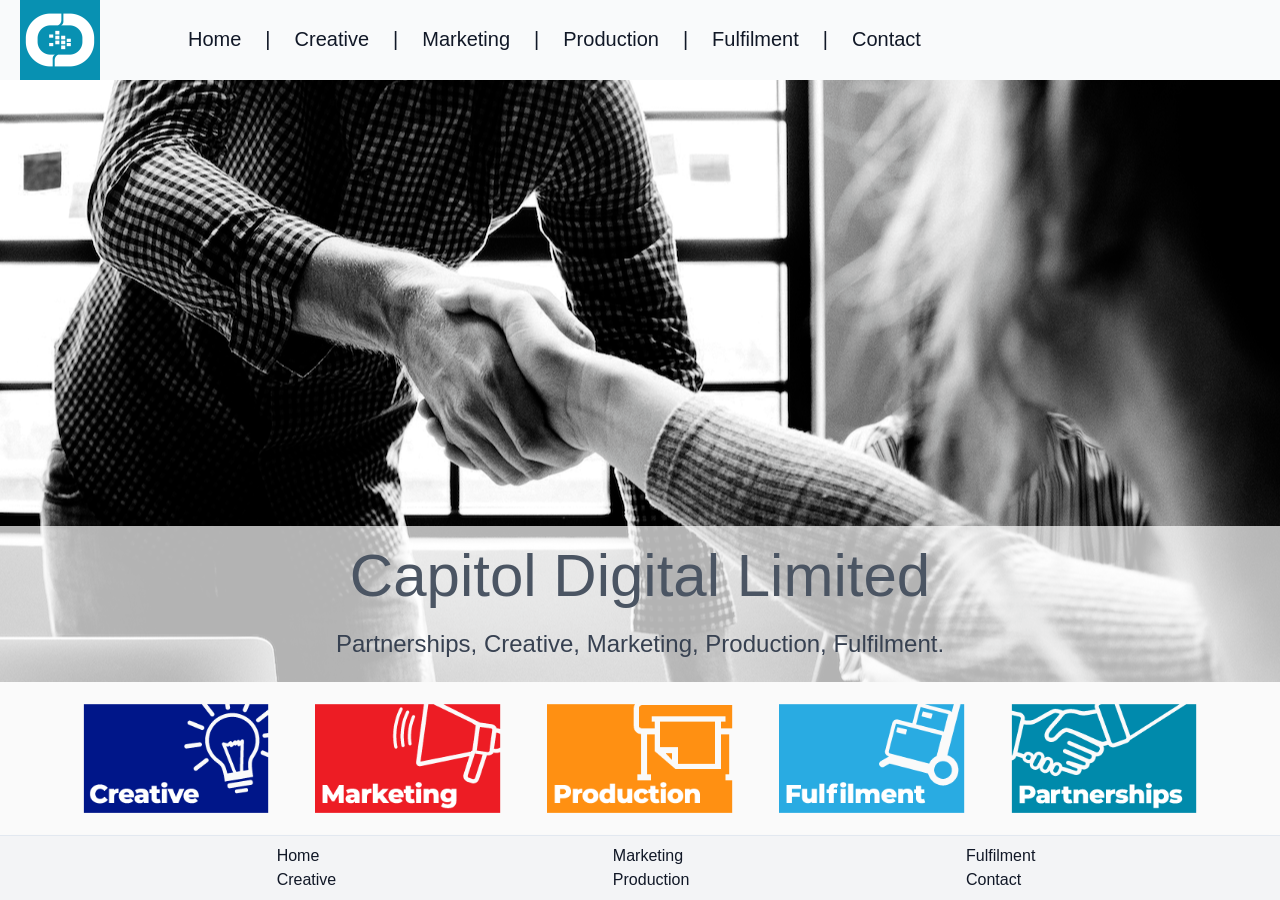
<file: index.html>
<!DOCTYPE html>
<html lang="en">
  <head>
    <meta charset="UTF-8">
    <meta name="viewport" content="width=device-width, initial-scale=1.0">
    <meta name="description" content="Capitol Digital">
    <title>Capitol Digital Limited</title>
    
    <link rel="stylesheet" href="/assets/css/site.css">
    <link rel="stylesheet" href="/assets/css/home.css">
    
  </head>
<body><header>

  <label for="toggle"></label>
  <input class="peer hidden" type="checkbox" id="toggle">

  <img src="/assets/img/logo.png" alt="logo">
  
  <ul>
    <li><a href="/">Home</a></li>
    <li>|</li>
    <li><a href="/creative">Creative</a></li>
    <li>|</li>
    <li><a href="/marketing">Marketing</a> </li>
    <li>|</li>
    <li><a href="/production">Production</a></li>
    <li>|</li>
    <li><a href="/fulfilment">Fulfilment</a></li>
    <li>|</li>
    <li><a href="/contact">Contact</a></li>
  </ul>
  <svg viewBox="0 0 448 512">
    <use href="/assets/icons/bars.svg#x" />
  </svg>
  <svg viewBox="0 0 448 512">
    <use href="/assets/icons/xmark.svg#x" />
  </svg>

</header>

  <main class="home">
  
<div class="flex-grow"></div>
<h1>
  Capitol Digital Limited  
</h1>

<h2>
  Partnerships, Creative, Marketing, Production, Fulfilment.
</h2>

<div class="container text-xs">
  <div>
    <a href="/creative/">
      <img src="/assets/img/creative.png" alt="Creative">
    </a>
  </div>
  <div>
    <a href="/marketing/">
      <img src="/assets/img/marketing.png" alt="Marketing">
    </a>
  </div>
  <div>
    <a href="/production/">
      <img src="/assets/img/production.png" alt="Production">
    </a>
  </div>
  <div>
    <a href="/fulfilment/">      
      <img src="/assets/img/fulfilment.png" alt="Fulfilment">
    </a>
  </div>
  <div>
    <img src="/assets/img/partnerships.png" alt="partnerships">
  </div>
</div>

  </main><footer>
  <nav>
    <ul>
      <li>
        <a href="/">Home</a>
      </li>
      <li>
        <a href="/creative">Creative</a>
      </li>
    </ul>
    <ul class="flex flex-col">
      <li>
        <a href="/marketing">Marketing</a>
      </li>
      <li>
      <li>
        <a href="/production">Production</a>
      </li>
    </ul>
    <ul class="flex flex-col">
      <li>
        <a href="/fulfilment">Fulfilment</a>
      </li>
      <li>
        <a href="/contact">Contact</a>
      </li>
    </ul>
  </nav>
</footer>

</body>
</html>
</file>
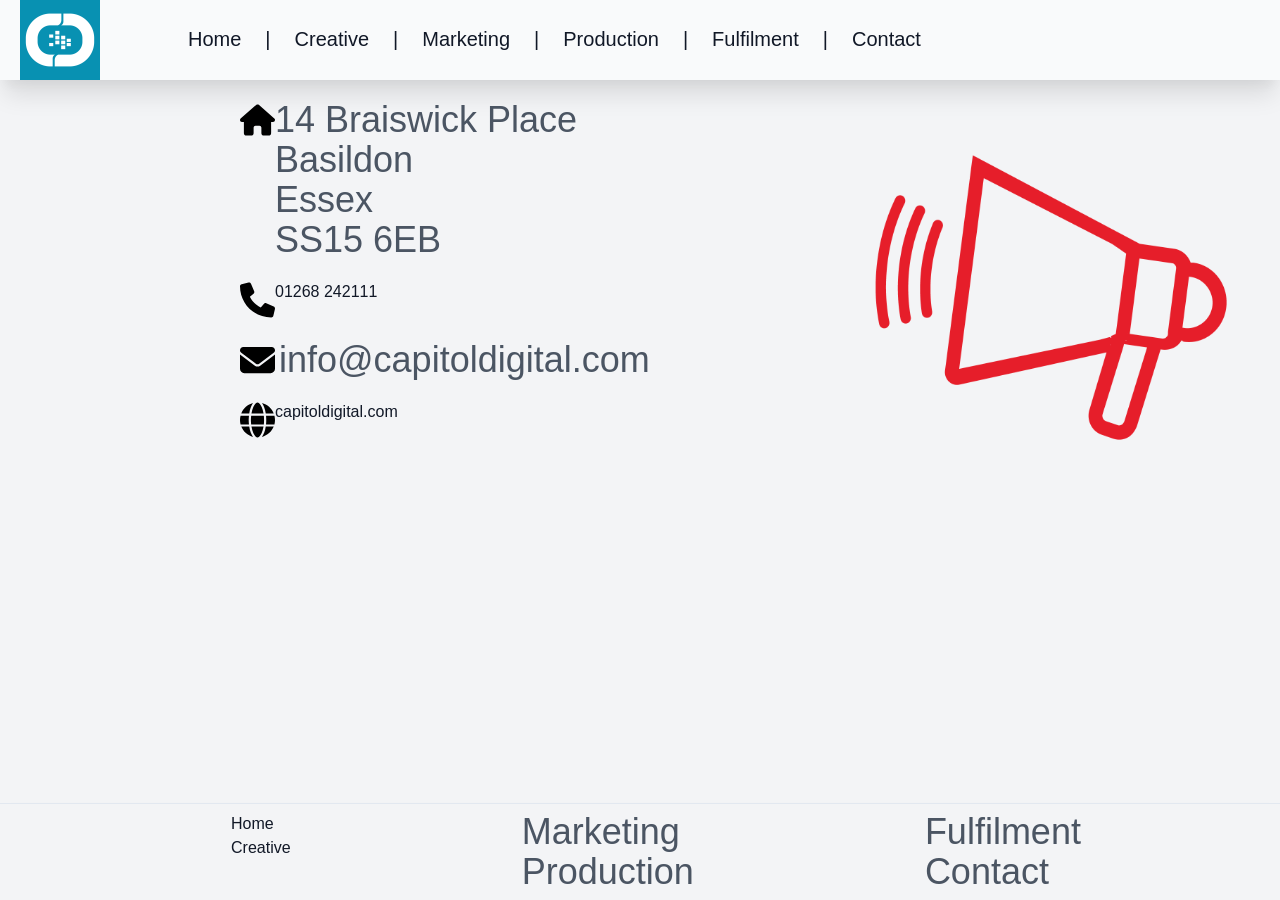
<file: contact/index.html>
<!DOCTYPE html>
<html lang="en">
<head>
  <meta charset="UTF-8">
  <meta name="viewport" content="width=device-width, initial-scale=1.0">
  <meta name="description" content="Capitol Digital">
  <title>Get In Touch</title>
  
  <link rel="stylesheet" href="/assets/css/site.css">
  
  <link rel="stylesheet" href="https://unpkg.com/swiper@8/swiper-bundle.min.css">
</head>

<body><header>

  <label for="toggle"></label>
  <input class="peer hidden" type="checkbox" id="toggle">

  <img src="/assets/img/logo.png" alt="logo">
  
  <ul>
    <li><a href="/">Home</a></li>
    <li>|</li>
    <li><a href="/creative">Creative</a></li>
    <li>|</li>
    <li><a href="/marketing">Marketing</a> </li>
    <li>|</li>
    <li><a href="/production">Production</a></li>
    <li>|</li>
    <li><a href="/fulfilment">Fulfilment</a></li>
    <li>|</li>
    <li><a href="/contact">Contact</a></li>
  </ul>
  <svg viewBox="0 0 448 512">
    <use href="/assets/icons/bars.svg#x" />
  </svg>
  <svg viewBox="0 0 448 512">
    <use href="/assets/icons/xmark.svg#x" />
  </svg>

</header>

  <main>
    
<style>

.container {
  display: grid;
  grid-template-columns: 15% 50% 1fr;
  gap: 1.25rem;
  padding-left: 2.5rem;
  padding-right: 2.5rem;
  padding-top: 1.25rem;
}

.text-block {
  font-size: 2.5rem;
  color: #4B5563;
}

.flex-row {
  display: flex;
  flex-direction: row;
  padding-bottom: 1.25rem;
}

.icon {
  height: 2.5rem;
  padding-right: 0.5rem;
  fill: currentColor;
}

a:hover {
  color: #9CA3AF;
  cursor: pointer;
}

a {
  display: flex;
  flex-direction: row;
}

a span {
  margin-left: 0.25rem;
}

img {
  width: 100%;
}

svg {
  height: 2.5rem;
}

.flex {
  color: rgb(75 85 99);
  font-size: 2.25rem;
  line-height: 2.5rem;
}


</style>

<div class="container grid gap-5 grid-cols-[15%_50%_1fr] px-10 pt-5">
  <div></div>
  <div class="text-4xl text-gray-600">
    <div class="flex flex-row pb-5">
      <svg class="fill-current h-10 pr-2" viewBox="0 0 448 512">
        <use href="/assets/icons/house.svg#x" />
      </svg>
      14 Braiswick Place<br>
      Basildon<br>
      Essex<br>
      SS15 6EB<br>
    </div>

    <div class="flex-row">
      <svg class="fill-current h-10 pr-2" viewBox="0 0 448 512">
        <use href="/assets/icons/phone.svg#x" />
      </svg>
      <span>01268 242111</span>
    </div>

    <a href="mailto:info@capitoldigital.com" target="_blank" rel="noreferrer" class="flex flex-row pb-5 hover:text-gray-400 cursor-pointer">
      <svg class="fill-current h-10 pr-2" viewBox="0 0 448 512">
        <use href="/assets/icons/envelope.svg#x" />
      </svg>
      <span class="ml-1">info@capitoldigital.com</span>
    </a>

    <div class="flex-row">
      <svg class="fill-current h-10 pr-2" viewBox="0 0 448 512">
        <use href="/assets/icons/globe.svg#x" />
      </svg>
      <span>capitoldigital.com</span>
    </div>
  </div>

  <div>
    <img src="/assets/icons/megaphone.png" alt="">
  </div>
</div>


  </main><footer>
  <nav>
    <ul>
      <li>
        <a href="/">Home</a>
      </li>
      <li>
        <a href="/creative">Creative</a>
      </li>
    </ul>
    <ul class="flex flex-col">
      <li>
        <a href="/marketing">Marketing</a>
      </li>
      <li>
      <li>
        <a href="/production">Production</a>
      </li>
    </ul>
    <ul class="flex flex-col">
      <li>
        <a href="/fulfilment">Fulfilment</a>
      </li>
      <li>
        <a href="/contact">Contact</a>
      </li>
    </ul>
  </nav>
</footer>


  <script src="https://unpkg.com/swiper/swiper-bundle.min.js"></script>
  <script>
    var swiper = new Swiper(".swiper", {
      navigation: {
        nextEl: ".swiper-button-next",
        prevEl: ".swiper-button-prev",
      },
    });
  </script>
</body>
</html>
</file>
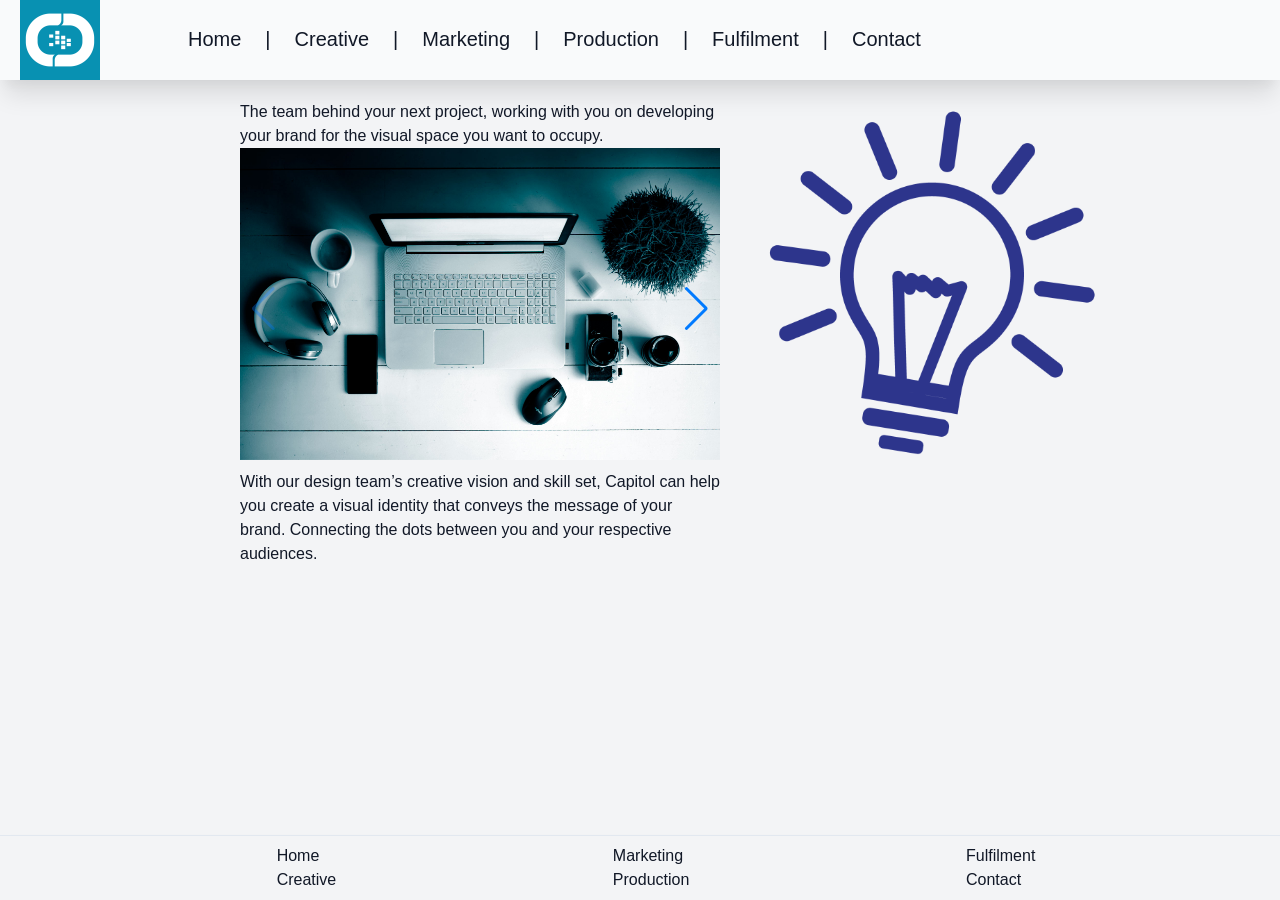
<file: creative/index.html>
<!DOCTYPE html>
<html lang="en">
<head>
  <meta charset="UTF-8">
  <meta name="viewport" content="width=device-width, initial-scale=1.0">
  <meta name="description" content="Capitol Digital">
  <title>Capitol Creative</title>
  
  <link rel="stylesheet" href="/assets/css/site.css">
  
  <link rel="stylesheet" href="https://unpkg.com/swiper@8/swiper-bundle.min.css">
</head>

<body><header>

  <label for="toggle"></label>
  <input class="peer hidden" type="checkbox" id="toggle">

  <img src="/assets/img/logo.png" alt="logo">
  
  <ul>
    <li><a href="/">Home</a></li>
    <li>|</li>
    <li><a href="/creative">Creative</a></li>
    <li>|</li>
    <li><a href="/marketing">Marketing</a> </li>
    <li>|</li>
    <li><a href="/production">Production</a></li>
    <li>|</li>
    <li><a href="/fulfilment">Fulfilment</a></li>
    <li>|</li>
    <li><a href="/contact">Contact</a></li>
  </ul>
  <svg viewBox="0 0 448 512">
    <use href="/assets/icons/bars.svg#x" />
  </svg>
  <svg viewBox="0 0 448 512">
    <use href="/assets/icons/xmark.svg#x" />
  </svg>

</header>

  <main>
    
<div class="container">
  <div></div>
  <div>
    <p>The team behind your next project, working with you on developing your brand for the visual space you want to occupy.</p>

    <div class="swiper">
      <div class="swiper-wrapper">
        <img class="swiper-slide" src="/assets/img/creative-1.jpg" alt="Creative 1">
        <img class="swiper-slide" src="/assets/img/creative-2.png" alt="Creative 2">
        <img class="swiper-slide" src="/assets/img/creative-3.png" alt="Creative 3">
      </div>
      <div class="swiper-button-next"></div>
      <div class="swiper-button-prev"></div>
    </div>

    <p>
      With our design team’s creative vision and skill set, Capitol can help you create a visual identity that conveys the message of your brand. Connecting the dots between you and your respective audiences.
    </p>
  </div>

  <div>
    <img src="/assets/icons/bulb.png" alt="Light bulb" width="75%">
  </div>
</div>

  </main><footer>
  <nav>
    <ul>
      <li>
        <a href="/">Home</a>
      </li>
      <li>
        <a href="/creative">Creative</a>
      </li>
    </ul>
    <ul class="flex flex-col">
      <li>
        <a href="/marketing">Marketing</a>
      </li>
      <li>
      <li>
        <a href="/production">Production</a>
      </li>
    </ul>
    <ul class="flex flex-col">
      <li>
        <a href="/fulfilment">Fulfilment</a>
      </li>
      <li>
        <a href="/contact">Contact</a>
      </li>
    </ul>
  </nav>
</footer>


  <script src="https://unpkg.com/swiper/swiper-bundle.min.js"></script>
  <script>
    var swiper = new Swiper(".swiper", {
      navigation: {
        nextEl: ".swiper-button-next",
        prevEl: ".swiper-button-prev",
      },
    });
  </script>
</body>
</html>
</file>
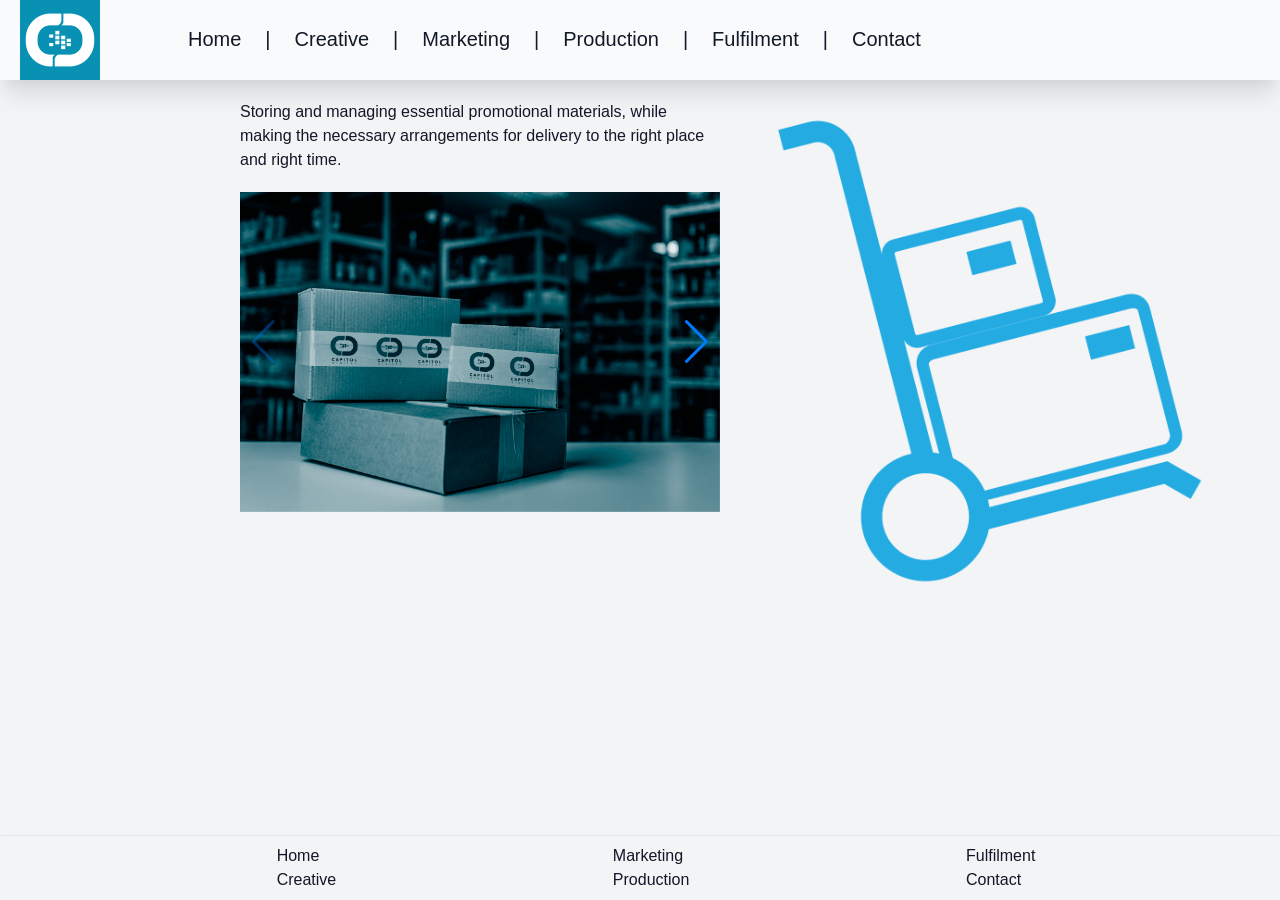
<file: fulfilment/index.html>
<!DOCTYPE html>
<html lang="en">
<head>
  <meta charset="UTF-8">
  <meta name="viewport" content="width=device-width, initial-scale=1.0">
  <meta name="description" content="Capitol Digital">
  <title>Capitol Fulfilment</title>
  
  <link rel="stylesheet" href="/assets/css/site.css">
  
  <link rel="stylesheet" href="https://unpkg.com/swiper@8/swiper-bundle.min.css">
</head>

<body><header>

  <label for="toggle"></label>
  <input class="peer hidden" type="checkbox" id="toggle">

  <img src="/assets/img/logo.png" alt="logo">
  
  <ul>
    <li><a href="/">Home</a></li>
    <li>|</li>
    <li><a href="/creative">Creative</a></li>
    <li>|</li>
    <li><a href="/marketing">Marketing</a> </li>
    <li>|</li>
    <li><a href="/production">Production</a></li>
    <li>|</li>
    <li><a href="/fulfilment">Fulfilment</a></li>
    <li>|</li>
    <li><a href="/contact">Contact</a></li>
  </ul>
  <svg viewBox="0 0 448 512">
    <use href="/assets/icons/bars.svg#x" />
  </svg>
  <svg viewBox="0 0 448 512">
    <use href="/assets/icons/xmark.svg#x" />
  </svg>

</header>

  <main>
    
<style>
.container {
  display: grid;
  grid-template-columns: 0 90% 0;
  gap: 1.25rem; /* gap-5 */
  padding-left: 2.5rem; /* px-10 */
  padding-right: 2.5rem; /* px-10 */
  padding-top: 1.25rem; /* pt-5 */
}

@media (min-width: 768px) {
  .container {
    grid-template-columns: 15% 40% 1fr; /* md:grid-cols */
  }
}

.swiper {
  padding-top: 1.25rem; /* pt-5 */
}

img {
  width: 100%; /* Adjust image width as per your requirement */
}

.text-block {
  padding-top: 1.25rem; /* pt-5 */
}
</style>

<div class="container grid gap-5 grid-cols-[0_90%_0] md:grid-cols-[15%_40%_1fr] px-10 pt-5">
  <div></div>
  <div>
    <p>
      Storing and managing essential promotional materials, while making the necessary arrangements for delivery to the right place and right time.
    </p>
    <div class="swiper pt-5">
      <div class="swiper-wrapper">
        <img class="swiper-slide" src="/assets/img/fulfilment-1.png" alt="Fulfilment 1">
        <img class="swiper-slide" src="/assets/img/fulfilment-2.png" alt="Fulfilment 2">
        <img class="swiper-slide" src="/assets/img/fulfilment-3.png" alt="Fulfilment 3">
      </div>
      <div class="swiper-button-next"></div>
      <div class="swiper-button-prev"></div>
    </div>

    <p class="pt-5">
     </p>
  </div>

  <div>
    <img src="/assets/icons/trolly.png" alt="">
  </div>
</div>

  </main><footer>
  <nav>
    <ul>
      <li>
        <a href="/">Home</a>
      </li>
      <li>
        <a href="/creative">Creative</a>
      </li>
    </ul>
    <ul class="flex flex-col">
      <li>
        <a href="/marketing">Marketing</a>
      </li>
      <li>
      <li>
        <a href="/production">Production</a>
      </li>
    </ul>
    <ul class="flex flex-col">
      <li>
        <a href="/fulfilment">Fulfilment</a>
      </li>
      <li>
        <a href="/contact">Contact</a>
      </li>
    </ul>
  </nav>
</footer>


  <script src="https://unpkg.com/swiper/swiper-bundle.min.js"></script>
  <script>
    var swiper = new Swiper(".swiper", {
      navigation: {
        nextEl: ".swiper-button-next",
        prevEl: ".swiper-button-prev",
      },
    });
  </script>
</body>
</html>
</file>
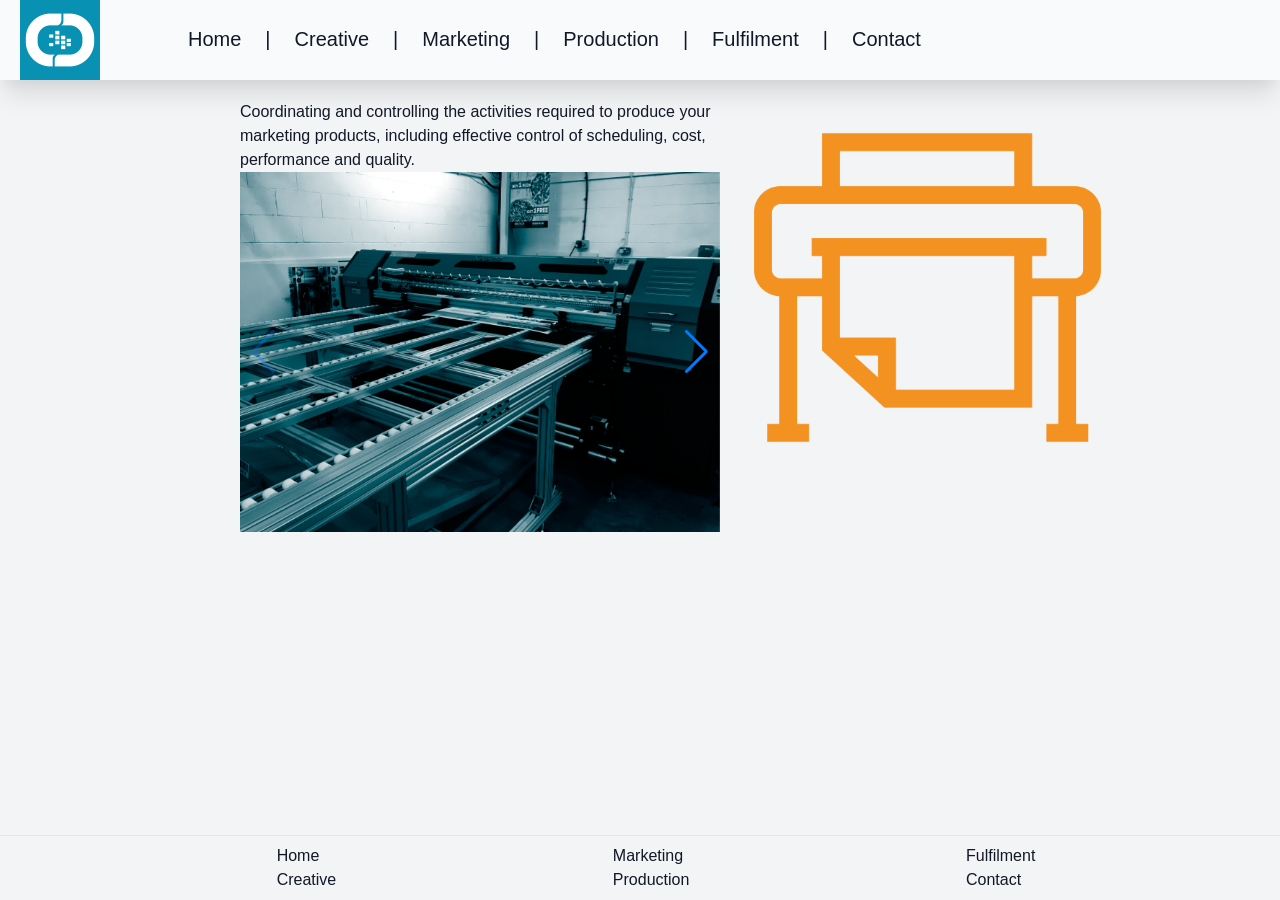
<file: production/index.html>
<!DOCTYPE html>
<html lang="en">
<head>
  <meta charset="UTF-8">
  <meta name="viewport" content="width=device-width, initial-scale=1.0">
  <meta name="description" content="Capitol Digital">
  <title>Capitol Production</title>
  
  <link rel="stylesheet" href="/assets/css/site.css">
  
  <link rel="stylesheet" href="https://unpkg.com/swiper@8/swiper-bundle.min.css">
</head>

<body><header>

  <label for="toggle"></label>
  <input class="peer hidden" type="checkbox" id="toggle">

  <img src="/assets/img/logo.png" alt="logo">
  
  <ul>
    <li><a href="/">Home</a></li>
    <li>|</li>
    <li><a href="/creative">Creative</a></li>
    <li>|</li>
    <li><a href="/marketing">Marketing</a> </li>
    <li>|</li>
    <li><a href="/production">Production</a></li>
    <li>|</li>
    <li><a href="/fulfilment">Fulfilment</a></li>
    <li>|</li>
    <li><a href="/contact">Contact</a></li>
  </ul>
  <svg viewBox="0 0 448 512">
    <use href="/assets/icons/bars.svg#x" />
  </svg>
  <svg viewBox="0 0 448 512">
    <use href="/assets/icons/xmark.svg#x" />
  </svg>

</header>

  <main>
    
<div class="container">
  <div></div>
  <div>
    <p>Coordinating and controlling the activities required to produce your marketing products, including effective control of scheduling, cost, performance and quality.</p>
    <div class="swiper">
      <div class="swiper-wrapper">
        <img class="swiper-slide" src="/assets/img/production-1.png" alt="Production 1">
        <img class="swiper-slide" src="/assets/img/production-2.jpg" alt="Production 2">
      </div>
      <div class="swiper-button-next"></div>
      <div class="swiper-button-prev"></div>
    </div>
    <p></p>
  </div>
  <div>
    <img src="/assets/icons/printer.png" alt="Printer" width="75%">
  </div>
</div>

  </main><footer>
  <nav>
    <ul>
      <li>
        <a href="/">Home</a>
      </li>
      <li>
        <a href="/creative">Creative</a>
      </li>
    </ul>
    <ul class="flex flex-col">
      <li>
        <a href="/marketing">Marketing</a>
      </li>
      <li>
      <li>
        <a href="/production">Production</a>
      </li>
    </ul>
    <ul class="flex flex-col">
      <li>
        <a href="/fulfilment">Fulfilment</a>
      </li>
      <li>
        <a href="/contact">Contact</a>
      </li>
    </ul>
  </nav>
</footer>


  <script src="https://unpkg.com/swiper/swiper-bundle.min.js"></script>
  <script>
    var swiper = new Swiper(".swiper", {
      navigation: {
        nextEl: ".swiper-button-next",
        prevEl: ".swiper-button-prev",
      },
    });
  </script>
</body>
</html>
</file>
<file: assets/css/site.css>
@import url('reset.css');

* {
}

html {
  font-family: Montserrat-Light, -apple-system, BlinkMacSystemFont, "Segoe UI", Roboto, Helvetica, Arial, sans-serif, "Apple Color Emoji", "Segoe UI Emoji", "Segoe UI Symbol";;

  body {
    height: 100vh;
    color: #111827;
    background-color: #f3f4f6;
    display: flex;
    flex-direction: column;

    header {
      display: flex;
      flex-direction: row;
      justify-content: flex-end;
      box-shadow: 0 20px 25px -5px rgba(0, 0, 0, 0.1), 0 10px 10px -5px rgba(0, 0, 0, 0.04);
      background-color: #f9fafb;

      label {
        cursor: pointer;
        padding: 0.75rem;
        position: absolute;
        top: 0;
      }

      input[type="checkbox"] {
        display: none;
      }

      img {
        background-color: rgb(8 145 178);
        width: 5rem;
        height: 5rem; 
        margin-left: 1.25rem;
        margin-right: 3rem;
      }

      ul {
        display: flex;
        flex-direction: row;
        margin-right: auto;
        font-size: 1.25rem;
        gap: 1.5rem;
        padding-top: 1.5rem;
      }

      input[type="checkbox"]:checked ~ ul {
        padding-left: 1.5rem;
        padding-top: 0.75rem;
        padding-bottom: 0.75rem;
        gap: 0.5rem;
        flex-direction: column;
      }

      li {
        cursor: pointer;
      }

      li:hover a {
        color: #9ca3af;
      }

      a {
        display: none;
      }

      @media (min-width: 1024px) {
        a {
          display: inline-block;
        }
      }

      input[type="checkbox"]:checked ~ img {
        display: none;
      }

      input[type="checkbox"]:checked ~ svg:first-of-type {
        display: none;
      }

      input[type="checkbox"]:checked ~ svg:last-of-type {
        display: inline-block;
      }

      svg {
        fill: currentColor;
        height: 1.5rem;
        margin-top: 0.5rem;
        margin-right: 0.5rem;
        display: none;
      }

      @media (min-width: 1024px) {
        svg {
          display: none;
        }
      }

      input[type="checkbox"]:checked ~ svg:last-of-type {
        display: inline-block;
      }

    } /* header */

    main {

      flex-grow: 1;
      display: flex;
      flex-direction: column;

      &.home{
        background-image: url('/assets/img/achievement-1920x1080.png');
        background-repeat: no-repeat;
        background-position: center;
      }

    } /* main */

    footer {
      padding: 0.5rem;
      border-top: 1px solid #e2e8f0;
      box-shadow: 0 10px 15px -3px rgba(0, 0, 0, 0.1), 0 4px 6px -2px rgba(0, 0, 0, 0.05);

      nav {
        display: flex;
        width: 100%;
        height: 100%;
        justify-content: space-evenly;

        ul {
          display: flex;
          flex-direction: column;

          li {
            padding-right: 0.5rem;
            cursor: pointer;
          }

          li:hover {
            color: #9ca3af;
          }

        }

      } /* nav */

    } /* footer */

  } /* body */

} /* html */


/* Utils */

li {
  list-style-type: none;
}

a {
  text-decoration: none;
  color: inherit;
}

.container {
  display: grid;
  grid-template-columns: 0 90% 0;
  gap: 1.25rem;
  padding-left: 2.5rem;
  padding-right: 2.5rem;
  padding-top: 1.25rem;
}

@media (min-width: 768px) {
  .container {
    grid-template-columns: 15% 40% 1fr;
  }
}

h1 {
  font-weight: inherit;
}

h2 {
  font-weight: inherit;
}
</file>
<file: assets/css/home.css>
.container {
  display: grid;
  grid-template-columns: 1fr;
  background-color: #FAFAFA;
  gap: 2.5rem;
  padding-left: 5rem;
  padding-right: 5rem;
  padding-top: 1.25rem;
  padding-bottom: 1.25rem;
}

@media (min-width: 640px) {
  .container {
    grid-template-columns: repeat(2, 1fr);
  }
}

@media (min-width: 768px) {
  .container {
    grid-template-columns: repeat(3, 1fr);
  }
}

@media (min-width: 1024px) {
  .container {
    grid-template-columns: repeat(5, 1fr);
  }
}

h1 {
  font-size: 3.75rem;
  text-align: center;
  padding-top: 1.25rem;
  padding-bottom: 1.25rem;
  color: #4B5563;
  background-color: rgba(255, 255, 255, 0.7);
  line-height: 1;
}

h2 {
  font-size: 1.5rem;
  text-align: center;
  color: #374151;
  background-color: rgba(255, 255, 255, 0.7);
  padding-bottom: 1.25rem;
}

a img {
  width: 100%;
}

.flex-grow {
  flex-grow: 1;
}

.text-xs {
  font-size: 0.75rem;
}
</file>
